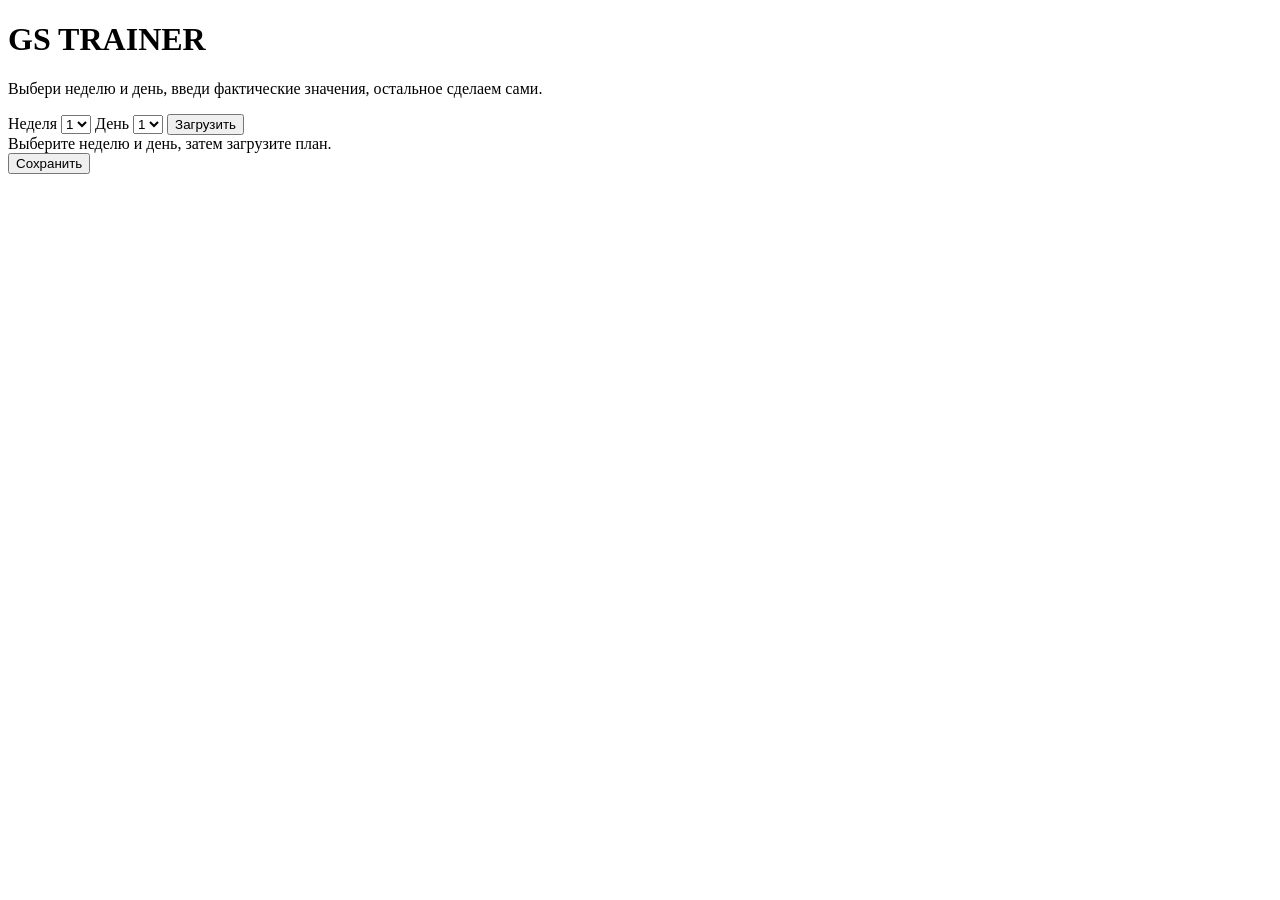
<file: gas/Sidebar.html>
<!DOCTYPE html>
<html lang="ru">
  <head>
    <meta charset="utf-8" />
    <meta name="viewport" content="width=device-width, initial-scale=1, viewport-fit=cover" />
    <title>GS Trainer</title>
    <?!= include("SidebarStyles"); ?>
  </head>
  <body>
    <main class="app" id="app">
      <header class="app__header">
        <h1>GS TRAINER</h1>
        <p>Выбери неделю и день, введи фактические значения, остальное сделаем сами.</p>
      </header>

      <section class="controls">
        <label class="field">
          <span>Неделя</span>
          <select id="week-select">
            <option value="1">1</option>
            <option value="2">2</option>
            <option value="3">3</option>
            <option value="4">4</option>
          </select>
        </label>
        <label class="field">
          <span>День</span>
          <select id="day-select">
            <option value="1">1</option>
            <option value="2">2</option>
            <option value="3">3</option>
            <option value="4">4</option>
          </select>
        </label>
        <button class="btn btn--secondary" id="load-day">Загрузить</button>
      </section>

      <section class="content" id="content">
        <div class="placeholder">Выберите неделю и день, затем загрузите план.</div>
      </section>

      <footer class="app__footer">
        <button class="btn btn--primary" id="save-log">Сохранить</button>
      </footer>
    </main>

    <div class="toast-container" id="toast-container"></div>
    <div class="spinner" id="spinner" hidden>
      <div class="spinner__dot"></div>
      <div class="spinner__dot"></div>
      <div class="spinner__dot"></div>
    </div>

    <?!= include("SidebarApp"); ?>
  </body>
</html>
</file>
